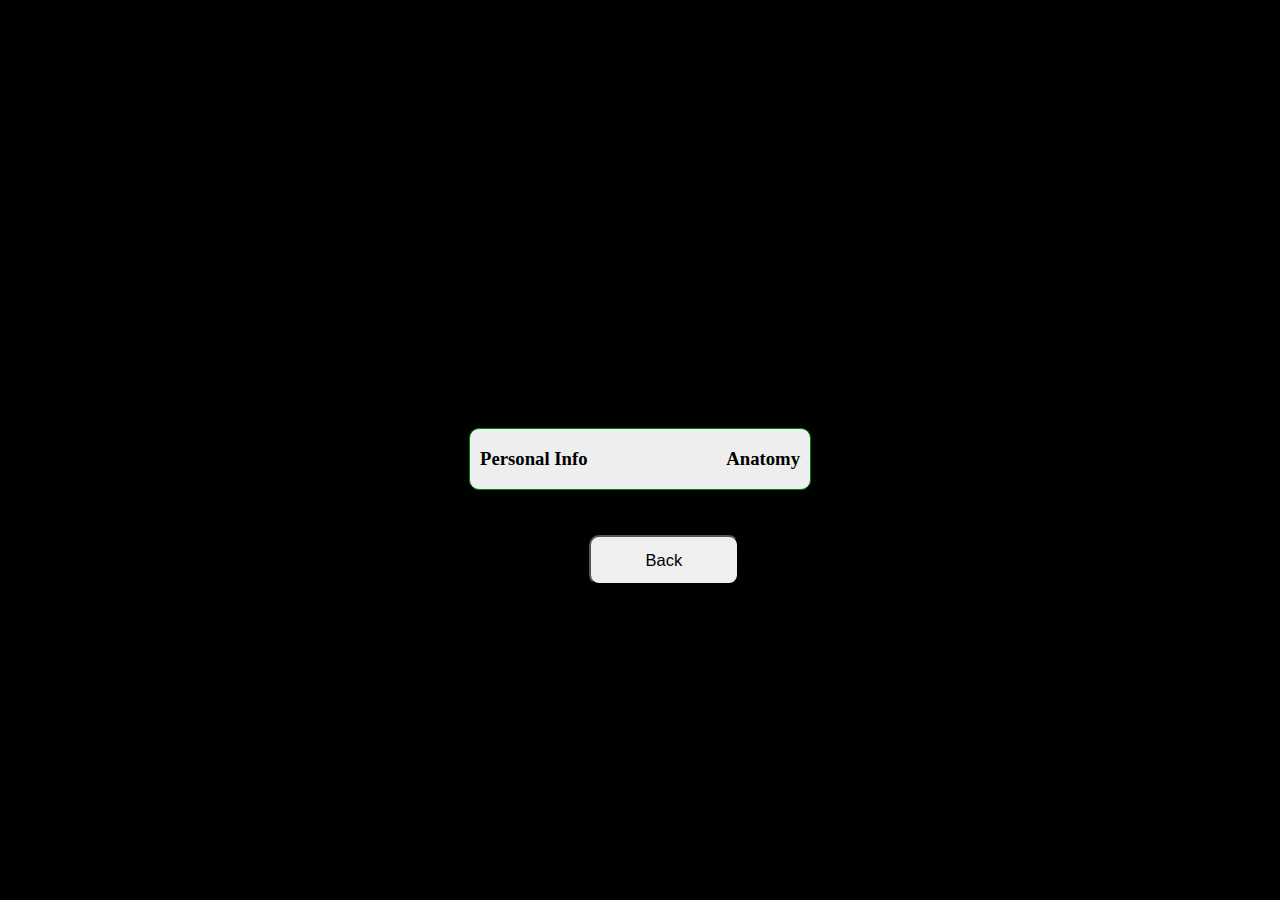
<file: showDetail.html>
<!DOCTYPE html>
<html lang="en">

<head>
    <meta charset="UTF-8">
    <meta http-equiv="X-UA-Compatible" content="IE=edge">
    <meta name="viewport" content="width=device-width, initial-scale=1.0">
    <title>Document</title>
    <link rel="stylesheet" href="style.css">
    
</head>

<body>



    <section>
      
       

        <div class="details">
            <h2 id="name" style="color: white;"></h2>
            <div class="cont">
                <div id="pInfo">
                    <h3>Personal Info</h3>
                    <p id="birthYr"></p>
                    <p id="gender"></p>
                    <p id="height"></p>
                </div>
                <div class="gap">
                </div>
                <div id="anatomy">
                    <h3>Anatomy</h3>
                    <p id="eyeColor"></p>
                    <p id="mass"></p>
                    <p id="hairColor"></p>
                </div>
            </div>
            <button onclick="back()" id="btn">Back</button>
        </div>
    </section>
</body>

<script>
    let data = JSON.parse(localStorage.getItem("detail"))

    let p_name = document.getElementById("name");
    p_name.innerText = `${data.name}`;

    let dob = document.getElementById("birthYr");
    dob.innerText = `Birth Year : ${data.birth_year}`;

    let gender = document.getElementById("gender");
    gender.innerText = `Gender : ${data.gender}`

    let height = document.getElementById("height");
    height.innerText = `Height : ${data.height}`

    let eyeColor = document.getElementById("eyeColor");
    eyeColor.innerText = `Eye Color : ${data.eye_color}`

    let mass = document.getElementById("mass")
    mass.innerText = `Mass : ${data.mass}`

    let hairColor = document.getElementById("hairColor");
    hairColor.innerText = `Hair Color : ${data.hair_color}`


    function back() {
        window.location.href = "index.html"
    }
</script>

</html>
</file>
<file: style.css>
body{
    margin: 0px;
}
h1 {
    font-weight: 900;
    font-family: 'ZCOOL KuaiLe', cursive;
    font-size: 5em;
    text-shadow: 20px;
    color: yellow;
    margin-bottom: 0px;
    margin-left: 0%;
    margin-top: -30px;
}
.content{
    text-align: center;
}

.container {
     width: 150%;
    margin: auto;
    font-weight: 600;
    text-align: center;
    border: 1px solid green;
    background-color: #eee;
    padding: 0px 10px;
    border-radius: 10px;
    margin-left: -100px;
}

input {
    width: 86%;
    font-size: 16.5px;
    padding: 10px 0px;
    padding-left: 10px;
    border-radius: 10px;
    margin-bottom: 0px;
    outline: none;
    border: none;
    color: black;
    background-color: #eee;


}

.search_icon{
    border-radius: 50%;
    color: black;
}

#display {
    height: 100%;
    width: 105%;
    color: transparent;
    color: #000200;
    border-bottom-left-radius: 10px;
    border-bottom-right-radius: 10px;
    border-top: none;
    display: none;
    }

/* background  */
section {
    position: relative;
    width: 100%;
    height: 100vh;
    overflow: hidden;
    background: #000200;
    display: flex;
    justify-content: center;
    align-items: center;
}

#play{
    padding: 0px;
    border: none;
    position: absolute;
    margin-top: -550px;
    margin-right: -1150px;
    color: yellow;
     background-color: black;
      display: none;
      font-size: 30px;
    
    
}
#pause{
    padding: 0px;
    border: none;
    position: absolute;
    margin-top: -550px;
    margin-right: -1150px;
    color: yellow; 
    background-color: black;
    font-size: 30px;

}

section .content {
    color: transparent;
} 

section{
    background-image: url("https://media.giphy.com/media/9bTjZrytydVRK/giphy.gif");
    background-repeat: no-repeat;
  background-size: 100%;
}


/* Details */

.details{
    width: 100%;
    display: grid;
    grid-template-rows: 20% 70% 10%;
}
.cont {
    width: 25%;
    display: flex;
    margin: auto;
    font-weight: 600;
    text-align: center;
    border: 1px solid green;
    background-color: #eee;
    padding: 0px 10px;
    border-radius: 10px;
}
#name {
     margin-left: 42%;
     color: yellow;
     font-weight: 900;
     font-size: 30px;
}

.gap {

    flex-grow: 1;
}

#btn {
    margin-left: 46%;
    font-size: 16.5px;
    padding: 5px 10px;
    margin-top: 15px;
    width: 150px;
    height: 50px;
    border-radius: 10px;
}
</file>
